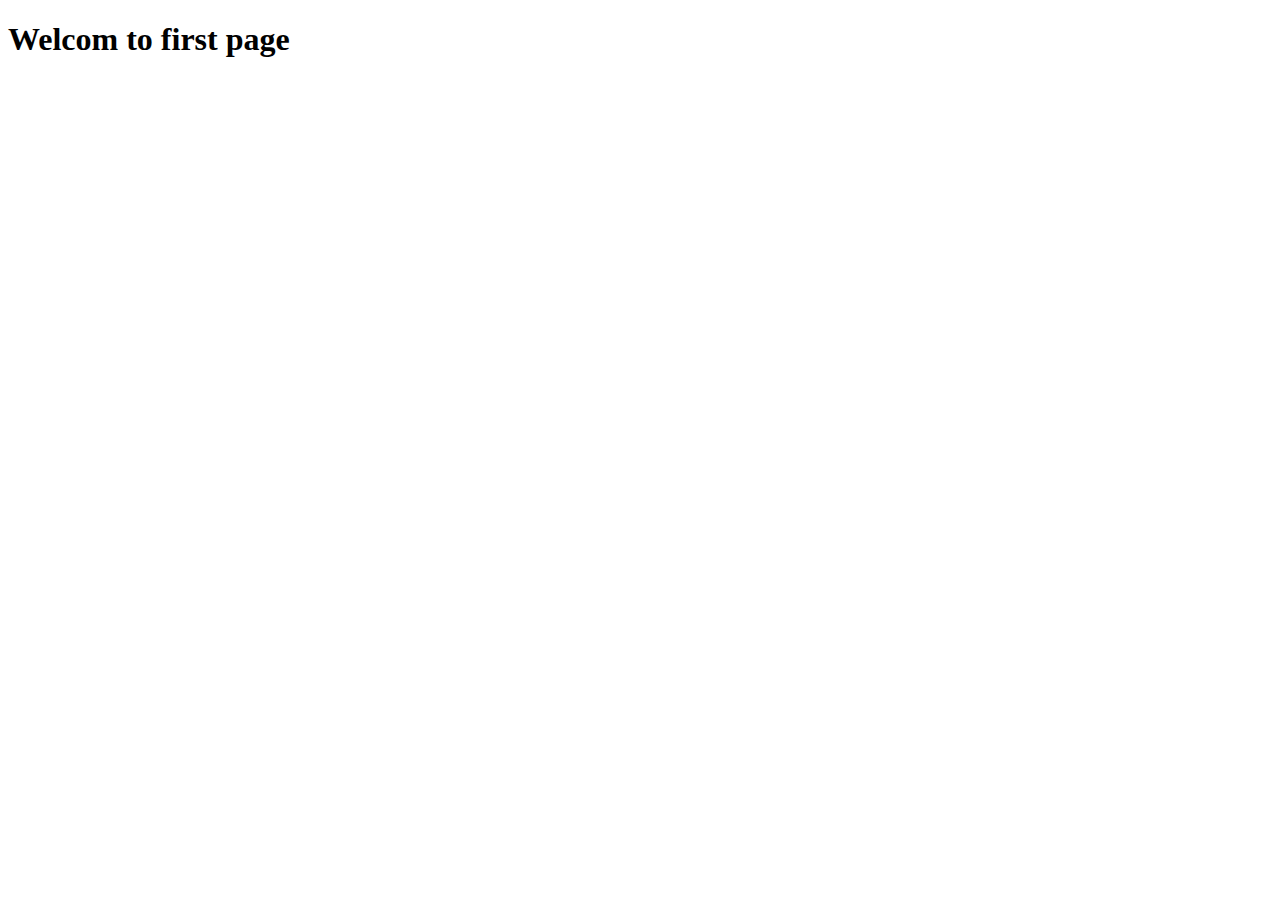
<file: hello/templates/hello/index.html>
<!DOCTYPE html>
<html lang="en">
  <head>
    <meta charset="UTF-8" />
    <meta name="viewport" content="width=device-width, initial-scale=1.0" />
    <title>Hello page</title>
  </head>
  <body>
    <h1>Welcom to first page</h1>
  </body>
</html>
</file>
